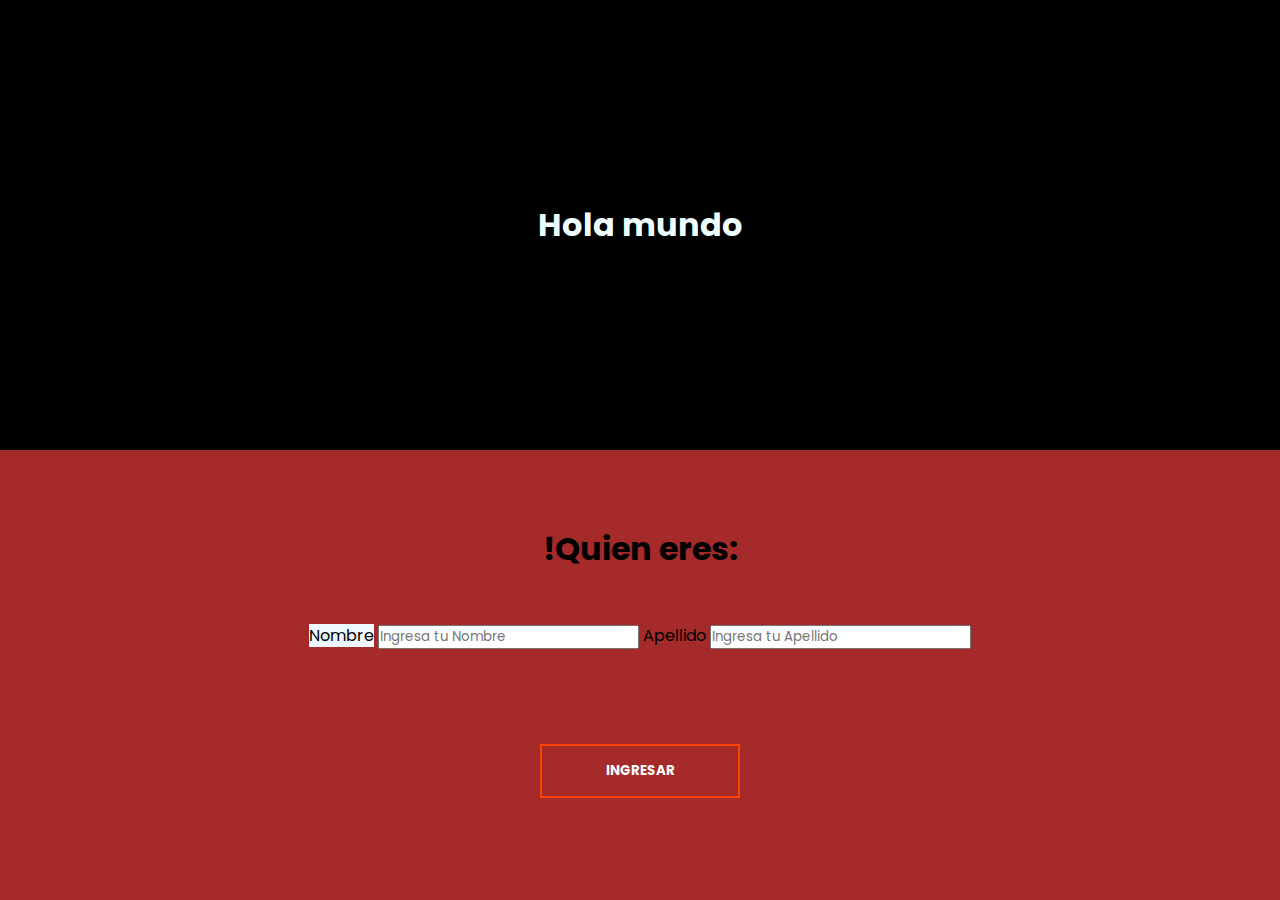
<file: index.html>
<!DOCTYPE html>
<html lang="es">
<head>
    <meta charset="UTF-8">
    <meta http-equiv="X-UA-Compatible" content="IE=edge">
    <meta name="viewport" content="width=device-width, initial-scale=1.0">
    <title>Dia 2</title>
    <link rel="stylesheet" href="./Styles/Style.css">
    <link rel="preconnect" href="https://fonts.googleapis.com">
    <link rel="preconnect" href="https://fonts.gstatic.com" crossorigin>
    <link href="https://fonts.googleapis.com/css2?family=Poppins&display=swap" rel="stylesheet">
</head>
<body>
    <div class="lottie">

        <h1>Hola mundo</h1>
    </div>

    <div class="formulario">
        <br><br><br>
        <h4 class="info">!Quien eres:</h4>
        <br><br>

        <form action="info.html" method="get">
            <label for="nombre" class="name">Nombre</label>
            <input type="nombre" id="nombre" type="text" placeholder="Ingresa tu Nombre" required>
            <label for="apellido" class="surname">Apellido</label>
            <input type="text" name="apellido" id="apellido" placeholder="Ingresa tu Apellido" required>
            <br><br><br><br>
            
            
        </form>

        <a href="texto.html">
            <button type="submit" class="boton1"><span class="span1"></span> Ingresar
        </button></a>

    </div>
</body>
</html>
</file>
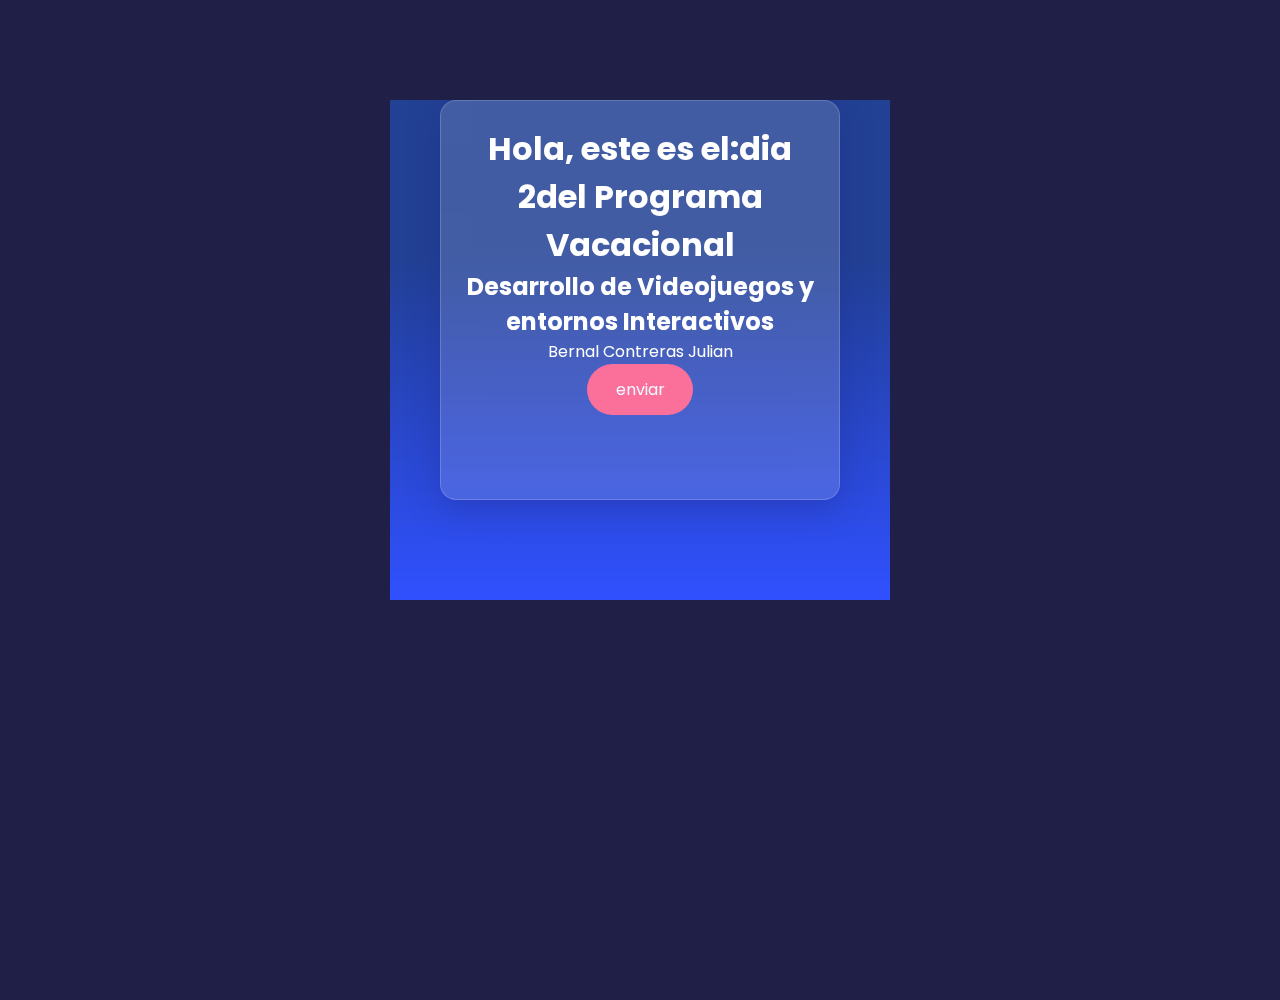
<file: texto.html>
<!DOCTYPE html>
<html lang="es">
<head>
    <meta charset="UTF-8">
    <meta http-equiv="X-UA-Compatible" content="IE=edge">
    <meta name="viewport" content="width=device-width, initial-scale=1.0">
    <title>Forulario</title>
    <link rel="stylesheet" href="./Styles/Estilo.css">
    <link rel="preconnect" href="https://fonts.googleapis.com">
    <link rel="preconnect" href="https://fonts.gstatic.com" crossorigin>
    <link href="https://fonts.googleapis.com/css2?family=Poppins&display=swap" rel="stylesheet">
</head>
<body>
    
    <center><div class="container">
        <div class="card">
            <h1>Hola, este es el:<span>dia 2</span>del Programa Vacacional</h1>
            <h2>Desarrollo de Videojuegos y entornos Interactivos</h2>
            <p>Bernal Contreras Julian</p>
            <a href="./index.html">
                <button class="btn">enviar</button>
            </a>
        </div>
        <div class="blob"></div>
    </div></center>
</body>
</html>
</file>
<file: Styles/Style.css>
*{
    margin: 0;
    padding: 0;
    text-decoration: none;
    list-style: none;
    outline: none;
    font-family: 'Poppins', sans-serif;
}
.formulario{
    font-family: 'Poppins', sans-serif;
    text-align: center;
    background-color: brown;
    height: 50vh;
}
.lottie{
    background-color: black;
    height: 50vh;
    display: flex;
    justify-content: center;
    align-items: center;
}
h1{
    color: azure;
}
.info{
    font-size: xx-large;
    color: black;
}
.name{
    color: black;
    background-color: aliceblue;
}
.surname{
    color: rgba(0, 0, 0, 1);
}
.boton1{
    position: relative;
    width: 200px;
    padding: 15px 0;
    text-align: center;
    margin: 20px 10px;
    font-weight: bold;
    border: 2px solid orangered;
    background: transparent;
    color: #fff;
    cursor: pointer;
    overflow: hidden;
    text-transform: uppercase;

}
.span1{
    background: #3eff37;
    height: 100%;
    width: 0;
    position: absolute;
    left: 0;
    bottom: 0;
    z-index: -1;
    transition: 0.5s;
}
.boton1:hover .span1{
    width: 100%;
}
a{
    color: #fff;
}
</file>
<file: Styles/Estilo.css>
*{
    box-sizing: border-box;
    margin: 0;
    padding: 0;
    font-family: 'poppins', sans-serif;
    justify-content: center;
}
body{
    background:#1f1f47 ;
}
.container{
    min-height: 100vh;
    width: 100%;
    display: flex;
    justify-content: center;
    position: relative;
    overflow: hidden;
    top: 100px;
}
.card{
    top: 100px;
    width: 400px;
    height: 400px;
    min-height: 250px;
    background: rgba(255, 255, 255, 0.15);
    box-shadow: 0 8px 32px 0 rgba(31, 38, 135, 0.37);
    backdrop-filter: blur(18px);
    -webkit-backdrop-filter: blur(18px);
    border: 1px solid rgba(255, 255, 255, 0.18);
    border-radius: 1rem;
    padding: 1.5rem;
    z-index: 10;
    color: #fff;
}
.title {
    font-size: 2.2rem;
    margin-bottom: 1rem;
}
.subtitle{
    font-size: 1rem;
    margin-bottom: 2rem;
}
.btn {
    background: none;
    border: none;
    text-align: center;
    font-size: 1rem;
    color: aliceblue;
    background-color: #fa709a;
    padding: 0.8rem 1.8rem;
    border-radius: 2rem;
    cursor: pointer;

}
.blob{
    position: absolute;
    width: 500px;
    height: 500px;
    background: linear-gradient(180deg, rgba(47,184, 255, 0.42) 31.77%, #5c9df1 100%);
    mix-blend-mode: color-dodge;
    -webkit-animation: move 25s infinite alternate;
                    animation: move 25s
                    infinite alternate;
    transition: 1s cubic-bezier(0.07, 0.8, 0.16, 1);
}
.blob:hover {
    width: 520px;
    height: 520px;
    -webkit-filter: blur(30px);
    filter: blur(30px);
}
</file>
